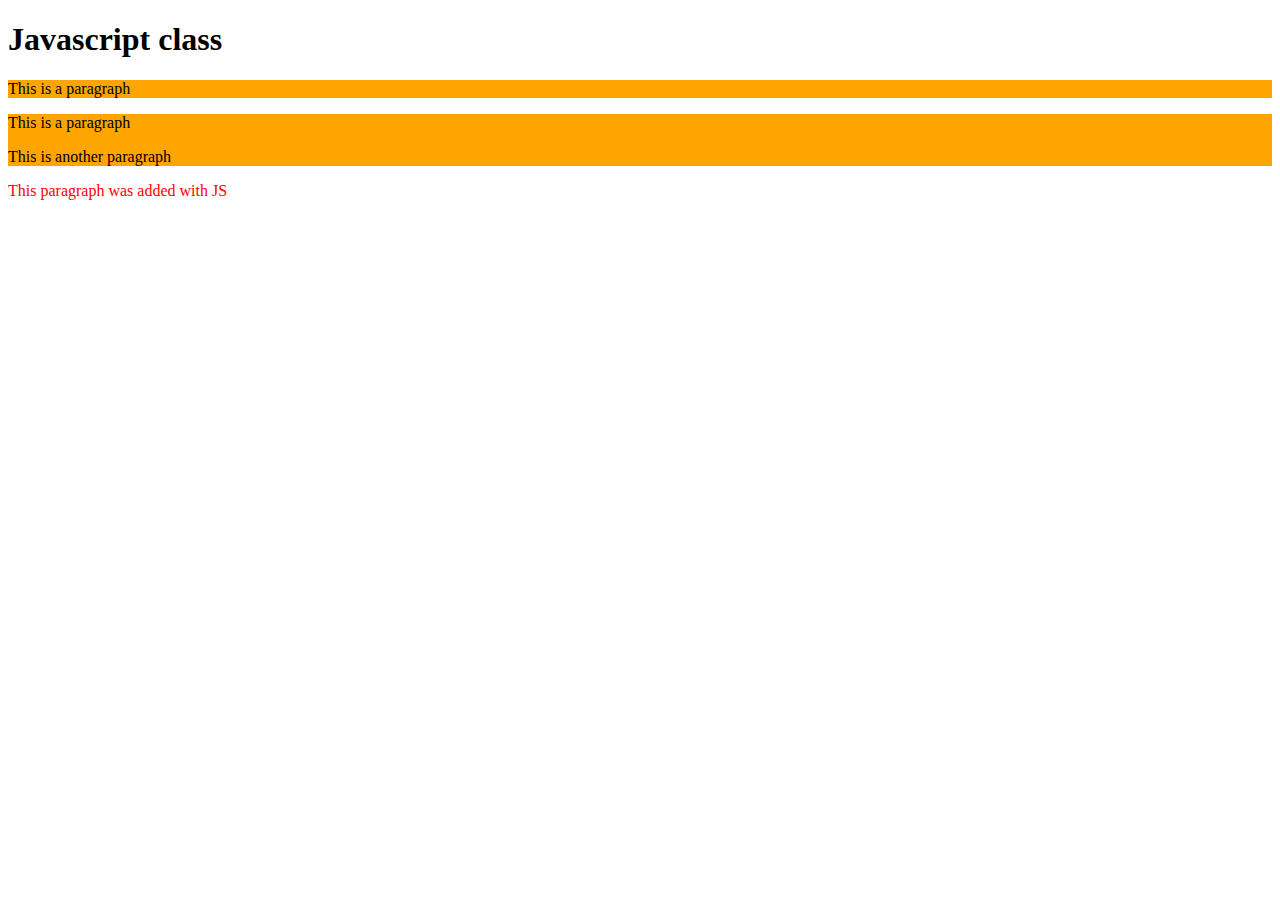
<file: BasicExamples/index.html>
<!DOCTYPE html>
<html lang="en">
<head>
    <meta charset="UTF-8">
    <title>Web Engineering - Javascript</title>
</head>
<body>
    <h1 id="MainTitle">Javascript class</h1>
    <div class = "section">
        <p>This is a paragraph</p>
    </div>
    <div class="section">
        <div>
            <p>This is a paragraph</p>
        </div>
        <div>
            <p>This is another paragraph</p>
        </div>
    </div>
    <div id="automatedDiv">

    </div>
</body>
<script src="main.js"></script>
</html>
</file>
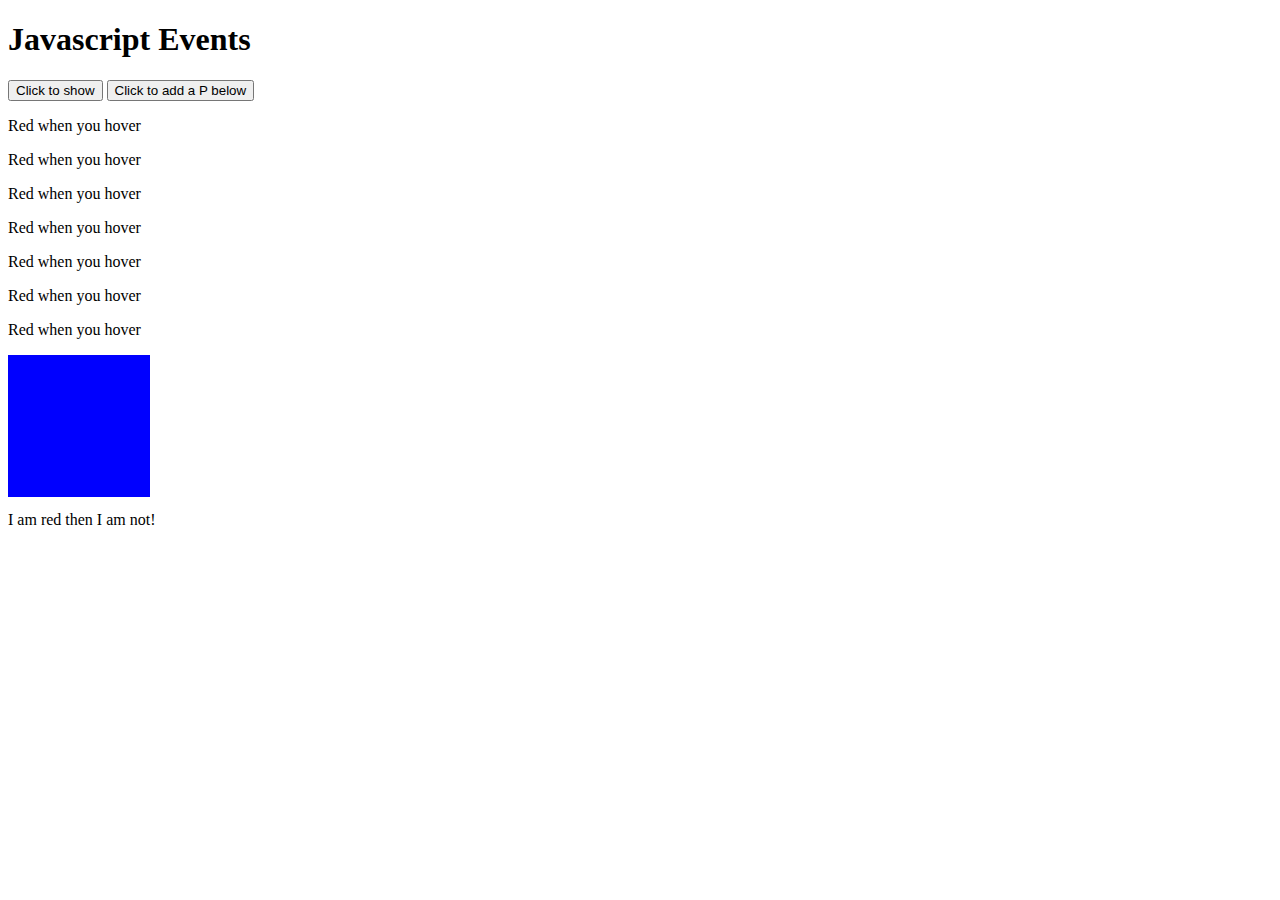
<file: Events/index.html>
<!DOCTYPE html>
<html lang="en">
<head>
    <meta charset="UTF-8">
    <link rel="stylesheet" href="style.css">
    <title>Web engineering - Javascript</title>
</head>
<body>
    <h1 id="mainTitle">Javascript Events</h1>
    <button id="ShowP" onclick="showParagraph()">Click to show</button>
    <p id="p2Hide" class="hidden">This is a hidden paragraph</p>
    <button id="AddP">Click to add a P below</button>
    <div id="pContainer">
    </div>
    <p class="mouseEnterLeave">Red when you hover</p>
    <p class="mouseEnterLeave">Red when you hover</p>
    <p class="mouseEnterLeave">Red when you hover</p>
    <p class="mouseEnterLeave">Red when you hover</p>
    <p class="mouseEnterLeave">Red when you hover</p>
    <p class="mouseEnterLeave">Red when you hover</p>
    <p class="mouseEnterLeave">Red when you hover</p>
</body>
<div id="scrollContainer">
    <div id="squareToMove" class="square">

    </div>
</div>
<div>
    <p id="lightning">I am red then I am not!</p>
</div>
<script src="https://ajax.googleapis.com/ajax/libs/jquery/3.6.4/jquery.min.js"></script>
<!--<script src="main.js"></script>-->
<script src="main_jq.js"></script>
</html>
</file>
<file: Events/style.css>
.hidden {
    display: none;
}

#scrollContainer {
    width: 100%;
    height: 140px;
}

.square {
    height: 140px;
    width: 140px;
    background-color: blue;
    border: 1px solid blue;
    position: absolute;
}
.red {
    color: red;
}
</file>
